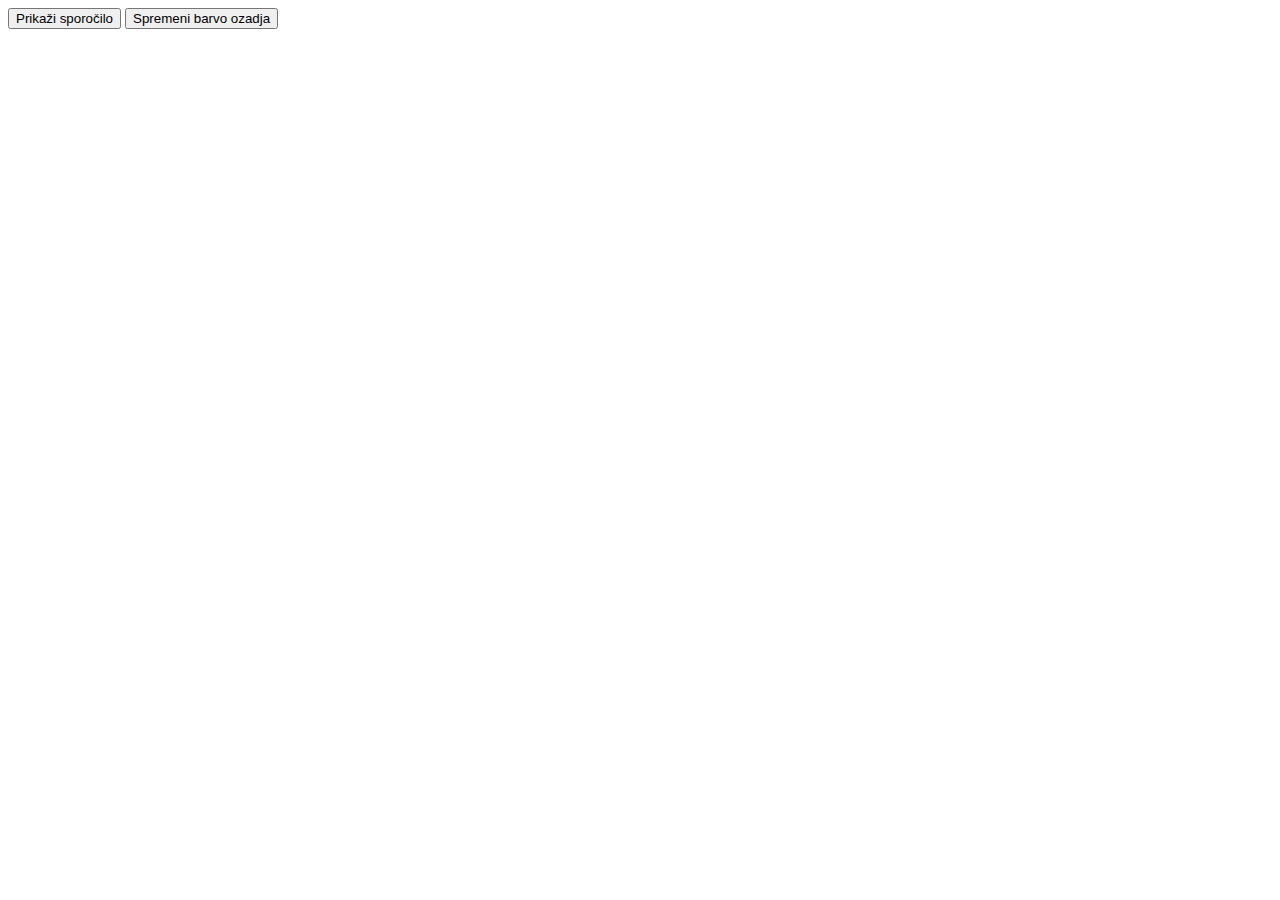
<file: alert.html>
<!DOCTYPE html>
<html lang="sl">
<head>
  <meta charset="UTF-8">
  <title>Primer z gumbi</title>
</head>
<body>

  <button onclick="prikaziSporocilo()">Prikaži sporočilo</button>
  <button onclick="spremeniBarvo()">Spremeni barvo ozadja</button>

  <script>
    function prikaziSporocilo() {
      alert("Pozdravljen! To je tvoje sporočilo.");
    }

    function spremeniBarvo() {
      document.body.style.backgroundColor = "#f0e68c";
    }
  </script>

</body>
</html>
</file>
